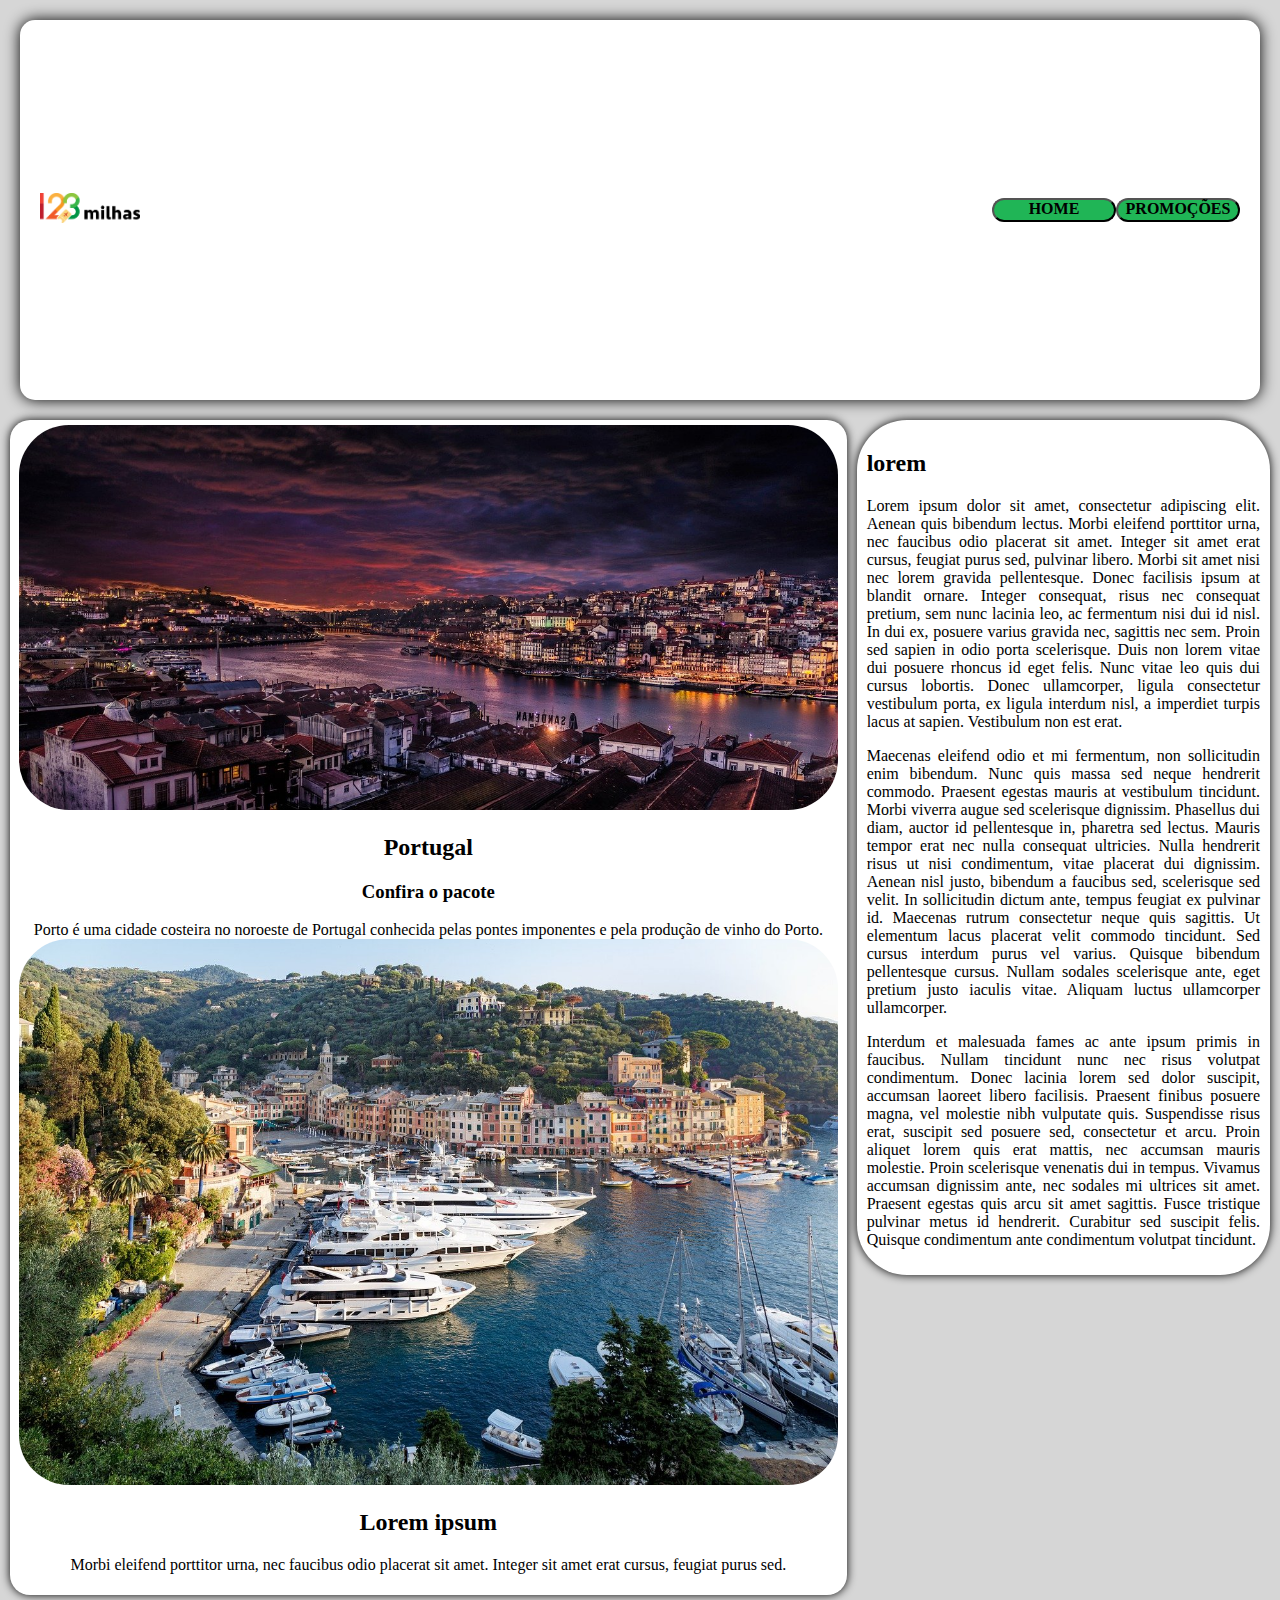
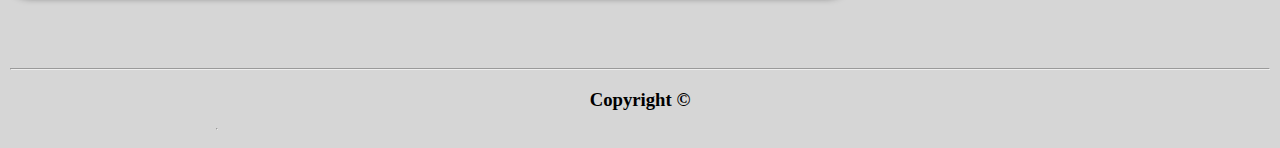
<file: index.html>
<!DOCTYPE html>
<html lang="pt-br">
<haed>
    <meta charset="utf-8">
    <meta name="viewport" content="width=device-width, initial-scale=1.0" />
    <title>123milhas</title>
    <link rel="stylesheet" type="text/css" href="css/style.css">
    <link rel="stylesheet" type="text/css" href="css/grid.css">
</haed>

<body>
    <div class="grid">
        <header>
            <div id="logo">
                <img src="imagens/123-Milhas-removebg-preview.png">
            </div>
            <nav>
                <ul class="botao">
                    <li><a class="btn" href="index.html" role="button">HOME</a></li>
                    <li><a class="btn" href="pacotesPromocionais.html" role="button">PROMOÇÕES</a></li>
                </ul>
            </nav>
        </header>
        <main>
            <div id="myDiv">
                <a href="porto.html" class="linkViagem">
                <img src="imagens/promocoes/porto-g.jpg"></a>
            </div>
            <div><h2>Portugal</h2> <p><h3>Confira o pacote</h3>Porto é uma cidade costeira no noroeste de Portugal conhecida pelas pontes imponentes e pela produção de vinho do Porto.</div>
            <div>
                <a href="#" class="linkViagem"><img src="imagens/promocoes/portofino-g.jpg">
                </a>
            </div>
            <div><h2>Lorem ipsum</h2> <p> Morbi eleifend porttitor urna, nec faucibus odio placerat sit amet. Integer sit amet erat cursus, feugiat purus sed.</div>
        </main>
        <aside>
            <h2>lorem</h2>
            <div>
                Lorem ipsum dolor sit amet, consectetur adipiscing elit. Aenean quis bibendum lectus. Morbi eleifend porttitor urna, nec faucibus odio placerat sit amet. Integer sit amet erat cursus, feugiat purus sed, pulvinar libero. Morbi sit amet nisi nec lorem gravida pellentesque. Donec facilisis ipsum at blandit ornare. Integer consequat, risus nec consequat pretium, sem nunc lacinia leo, ac fermentum nisi dui id nisl. In dui ex, posuere varius gravida nec, sagittis nec sem. Proin sed sapien in odio porta scelerisque. Duis non lorem vitae dui posuere rhoncus id eget felis. Nunc vitae leo quis dui cursus lobortis. Donec ullamcorper, ligula consectetur vestibulum porta, ex ligula interdum nisl, a imperdiet turpis lacus at sapien. Vestibulum non est erat.

                <p>Maecenas eleifend odio et mi fermentum, non sollicitudin enim bibendum. Nunc quis massa sed neque hendrerit commodo. Praesent egestas mauris at vestibulum tincidunt. Morbi viverra augue sed scelerisque dignissim. Phasellus dui diam, auctor id pellentesque in, pharetra sed lectus. Mauris tempor erat nec nulla consequat ultricies. Nulla hendrerit risus ut nisi condimentum, vitae placerat dui dignissim. Aenean nisl justo, bibendum a faucibus sed, scelerisque sed velit. In sollicitudin dictum ante, tempus feugiat ex pulvinar id. Maecenas rutrum consectetur neque quis sagittis. Ut elementum lacus placerat velit commodo tincidunt. Sed cursus interdum purus vel varius. Quisque bibendum pellentesque cursus. Nullam sodales scelerisque ante, eget pretium justo iaculis vitae. Aliquam luctus ullamcorper ullamcorper.

                <p>Interdum et malesuada fames ac ante ipsum primis in faucibus. Nullam tincidunt nunc nec risus volutpat condimentum. Donec lacinia lorem sed dolor suscipit, accumsan laoreet libero facilisis. Praesent finibus posuere magna, vel molestie nibh vulputate quis. Suspendisse risus erat, suscipit sed posuere sed, consectetur et arcu. Proin aliquet lorem quis erat mattis, nec accumsan mauris molestie. Proin scelerisque venenatis dui in tempus. Vivamus accumsan dignissim ante, nec sodales mi ultrices sit amet. Praesent egestas quis arcu sit amet sagittis. Fusce tristique pulvinar metus id hendrerit. Curabitur sed suscipit felis. Quisque condimentum ante condimentum volutpat tincidunt.
            </div>
        </aside>
        <hr>
        <footer>
            <hr>
            <h3>Copyright ©</h3>
        </footer>

    </div>

</body>

</html>
</file>
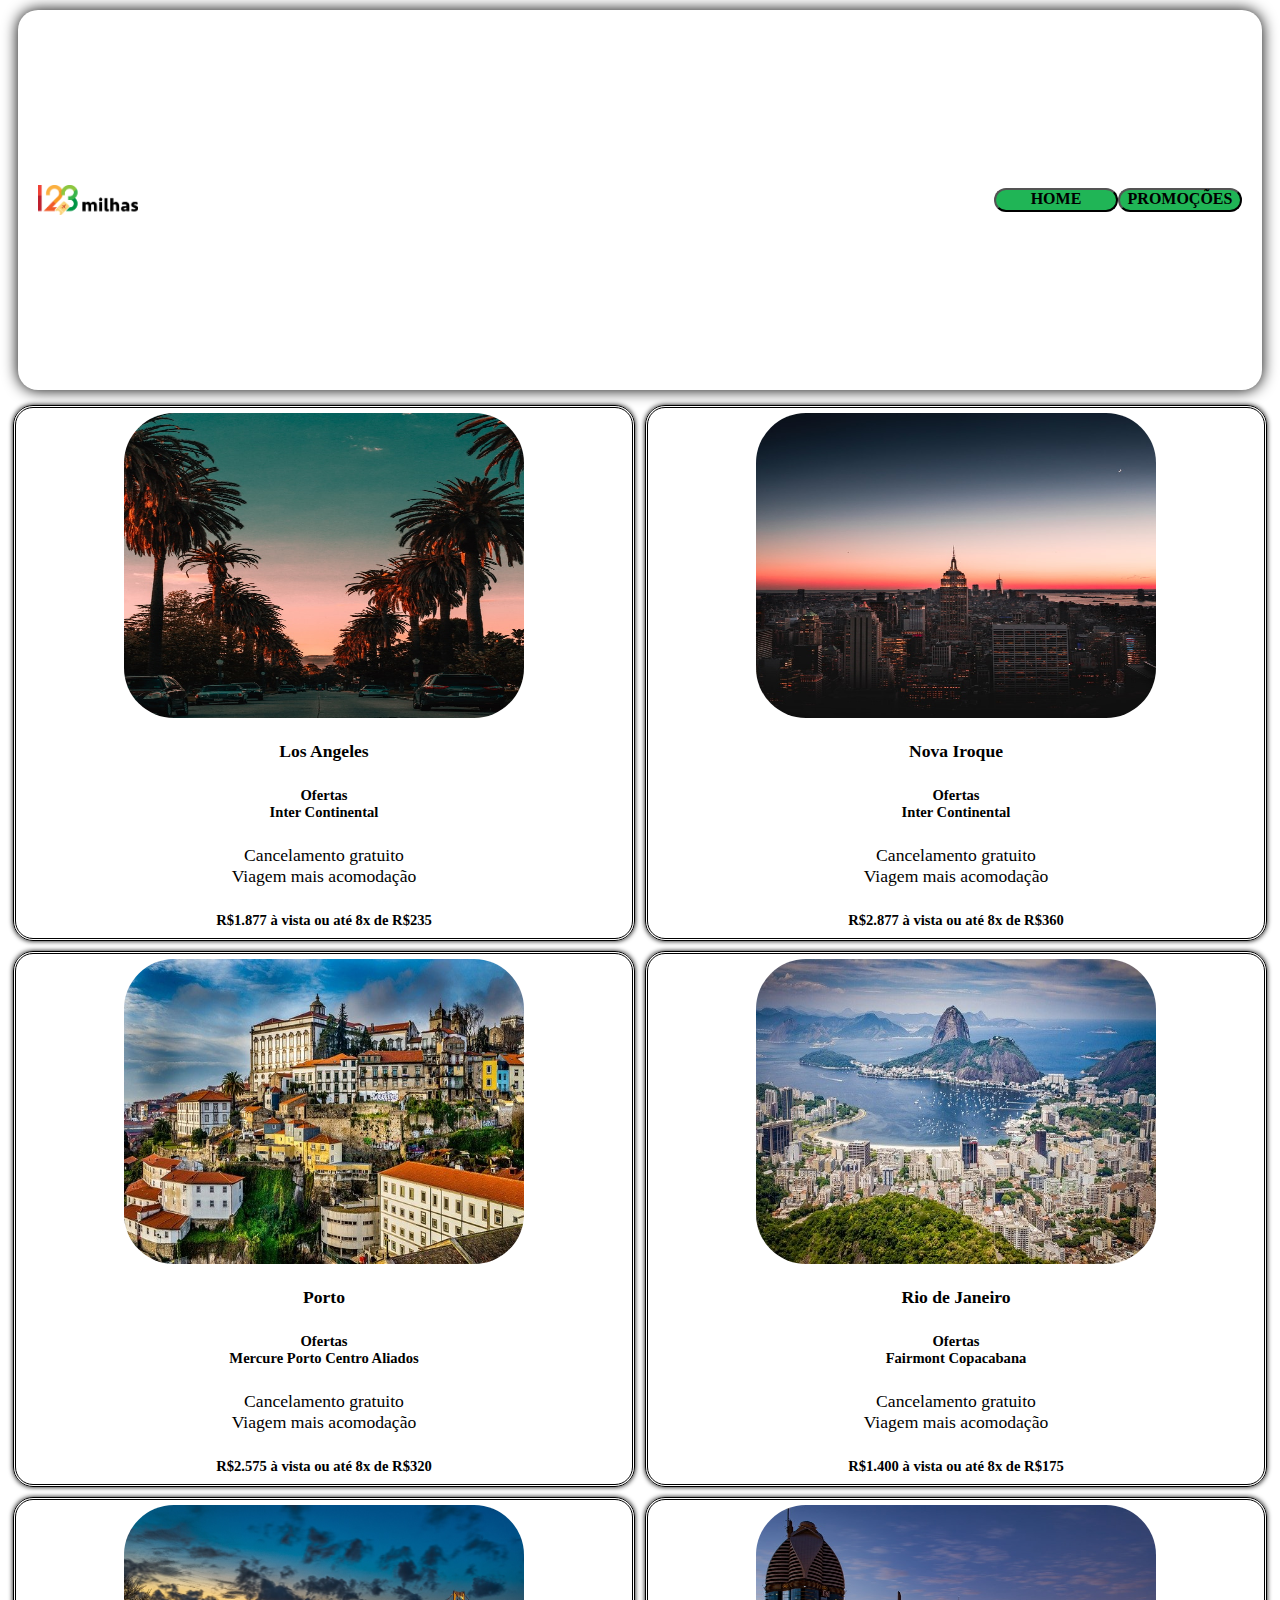
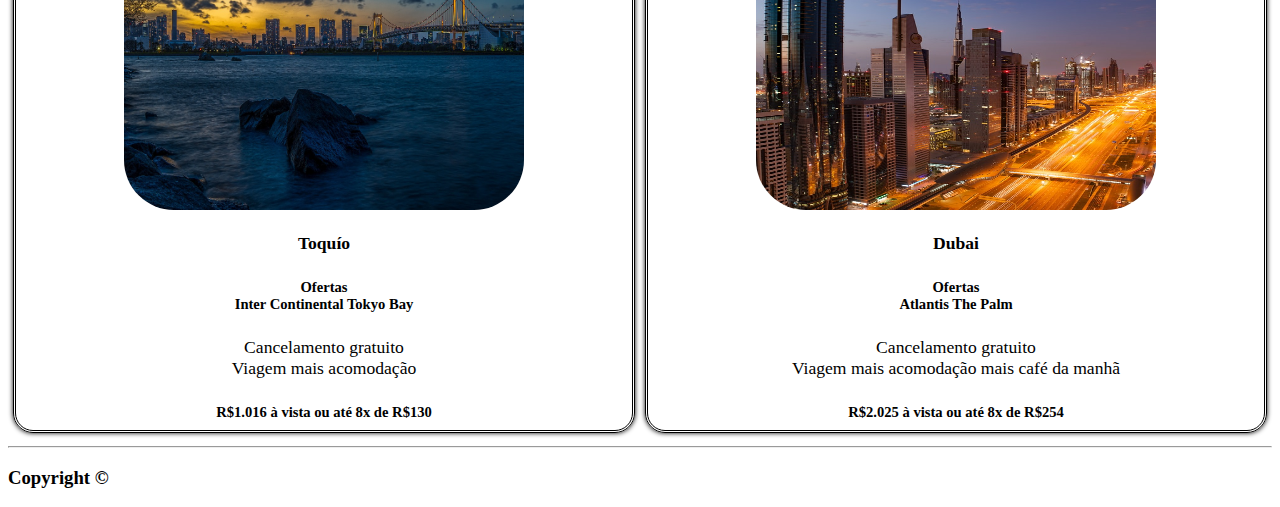
<file: pacotesPromocionais.html>
<DOCTYPE! html>
    <html lang="pt-br">
    <haed>
        <meta charset="utf-8">
        <meta name="viewport" content="width=\, initial-scale=1.0">
        <title>123milhas</title>
        <link rel="stylesheet" type="text/css" href="css/style.css">
    </haed>

    <body>
        <header>
            <div id="logo">
                <img src="imagens/123-Milhas-removebg-preview.png">
            </div>
            <nav>
                <ul class="botao">
                    <li><a class="btn" href="index.html" role="button">HOME</a></li>
                    <li><a class="btn" href="pacotesPromocionais.html" role="button">PROMOÇÕES</a></li>
                </ul>
            </nav>
        </header>
        <section class="cardCenter">
            <div class="card">
                <a href="#" class="linkViagem"><img class="imagem" src="imagens/losAngeles.jpg" alt="Los Angeles"></a>
                <h4>
                    <p>Los Angeles</p>
                </h4>
                <h5>Ofertas<br>Inter Continental</h5>
                <p>Cancelamento gratuito<br>Viagem mais acomodação</p>
                <h5>
                    <p>R$1.877 à vista ou até 8x de R$235
                </h5>
            </div>
            <div class="card">
                <a href="#" class="linkViagem"><img class="imagem" src="imagens/NY.jpg" alt="Nova Iroque"></a>
                <h4>
                    <p>Nova Iroque</p>
                </h4>
                <h5>Ofertas<br>Inter Continental</h5>
                <p>Cancelamento gratuito<br>Viagem mais acomodação</p>
                <h5>
                    <p>R$2.877 à vista ou até 8x de R$360
                </h5>
            </div>
            <div class="card">
                <a href="porto.html" class="linkViagem"><img class="imagem" src="imagens/Porto.jpg" alt="A cidade de Porto em Portugal"></a>
                <h4>
                    <p>Porto</p>
                </h4>
                <h5>Ofertas<br>Mercure Porto Centro Aliados </h5>
                <p>Cancelamento gratuito<br>Viagem mais acomodação</p>
                <h5>
                    <p>R$2.575 à vista ou até 8x de R$320
                </h5>
            </div>
            <div class="card">
                <a href="#" class="linkViagem"><img class="imagem" src="imagens/rio%20de%20janeiro%202.jpg" alt="Rio de Janeiro"></a>
                <h4>
                    <p>Rio de Janeiro</p>
                </h4>
                <h5>Ofertas<br>Fairmont Copacabana</h5>
                <p>Cancelamento gratuito<br>Viagem mais acomodação</p>
                <h5>
                    <p>R$1.400 à vista ou até 8x de R$175
                </h5>
            </div>
            <div class="card">
                <a href="#" class="linkViagem"><img class="imagem" src="imagens/toquio.jpg" alt="Toquío"></a>
                <h4>
                    <p>Toquío</p>
                </h4>
                <h5>Ofertas<br>Inter Continental Tokyo Bay</h5>
                <p>Cancelamento gratuito<br>Viagem mais acomodação</p>
                <h5>
                    <p>R$1.016 à vista ou até 8x de R$130
                </h5>
            </div>
            <div class="card">
                <a href="#" class="linkViagem"><img class="imagem" src="imagens/dubai.jpg" alt="Dubai"></a>
                <h4>
                    <p>Dubai</p>
                </h4>
                <h5>Ofertas<br>Atlantis The Palm</h5>
                <p>Cancelamento gratuito<br>Viagem mais acomodação mais café da manhã</p>
                <h5>
                    <p>R$2.025 à vista ou até 8x de R$254
                </h5>
            </div>
        </section>
        <footer>
            <hr>
            <h3>Copyright ©</h3>
        </footer>

    </body>

    </html>
</file>
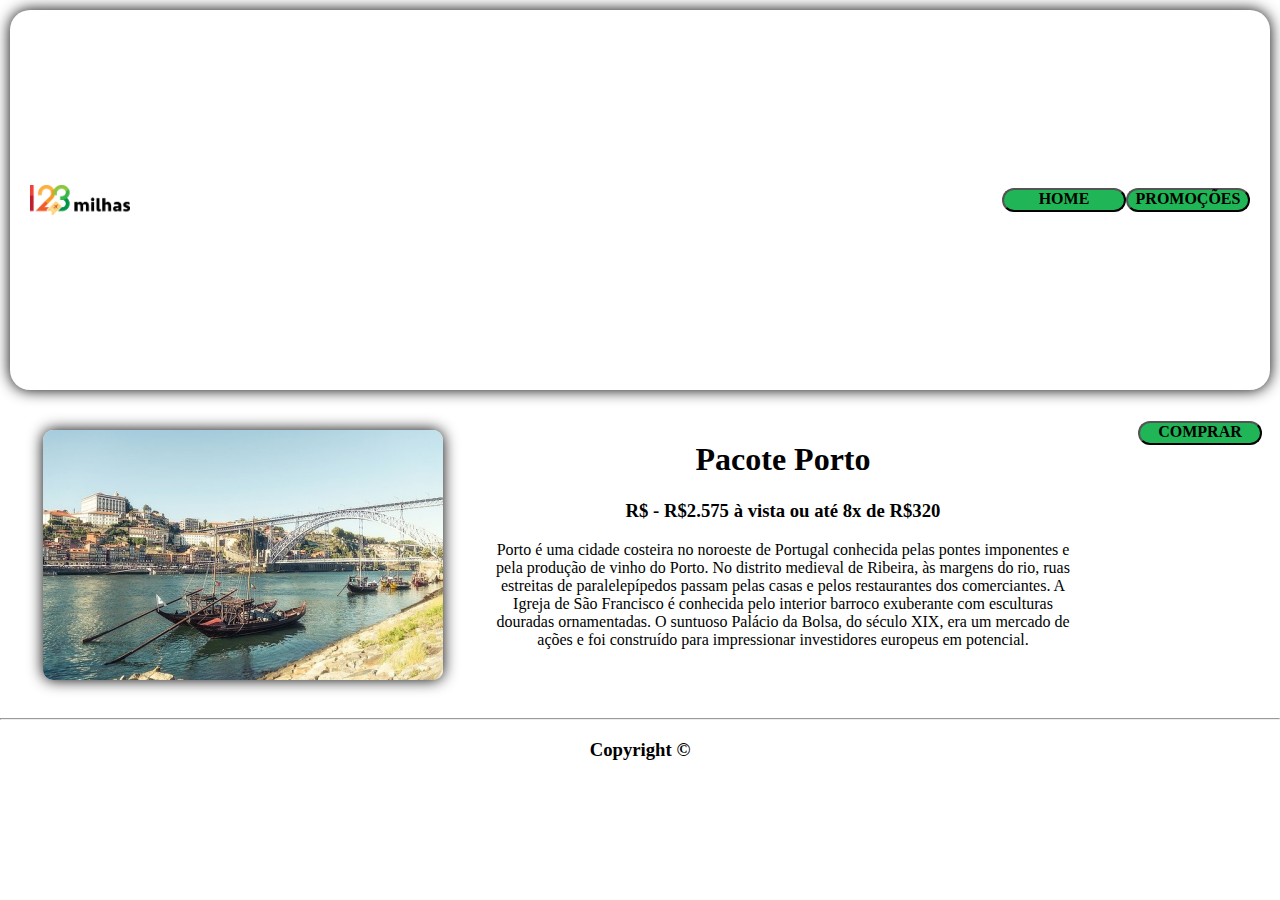
<file: porto.html>
<DOCTYPE! html>
    <html lang="pt-br">
    <haed>
        <meta charset="utf-8">
        <meta name="viewport" content="width=\, initial-scale=1.0">
        <title>123milhas</title>
        <link rel="stylesheet" type="text/css" href="css/style.css"> <link rel="stylesheet" type="text/css" href="css/carrosel.css">
    </haed>

    <body>
        <header>
            <div id="logo">
                <img src="imagens/123-Milhas-removebg-preview.png">
            </div>
            <nav>
                <ul class="botao">
                    <li><a class="btn" href="index.html" role="button">HOME</a></li>
                    <li><a class="btn" href="pacotesPromocionais.html" role="button">PROMOÇÕES</a></li>
                </ul>
            </nav>
        </header>
        <div class="tudo">
            <main>
                <div class="carrosel">
                    <ul>
                        <li><img src="imagens/carrosel/porto.png" alt="Cidade de Porto"></li>
                        <li><img src="imagens/carrosel/porto-2.png" alt="Cidade de Porto 2"></li>
                        <li><img src="imagens/carrosel/porto-3.png" alt="Cidade de Porto 3"></li>
                    </ul>
                </div>
                <div id="tex"><h1>Pacote Porto</h1><h3>R$ - R$2.575 à vista ou até 8x de R$320</h3>Porto é uma cidade costeira no noroeste de Portugal conhecida pelas pontes imponentes e pela produção de vinho do Porto. No distrito medieval de Ribeira, às margens do rio, ruas estreitas de paralelepípedos passam pelas casas e pelos restaurantes dos comerciantes. A Igreja de São Francisco é conhecida pelo interior barroco exuberante com esculturas douradas ornamentadas. O suntuoso Palácio da Bolsa, do século XIX, era um mercado de ações e foi construído para impressionar investidores europeus em potencial.</div>
                 <ul class="botao">
                    <li id="comprar"><a class="btn" href="#" role="button">COMPRAR</a></li>
                </ul>





            </main>

            
        </div>
        <footer>
            <hr>
            <h3>Copyright ©</h3>
        </footer>

    </body>

    </html>
</file>
<file: css/style.css>
@media (max-width: 5760px) {
    header {
   
        height: 340px;
        background-color: white;
        padding: 20px;
        display: flex;
        justify-content: space-between;
        align-items: center;
        flex-wrap: wrap;
        margin: 10px;
        overflow: hidden;
        border-radius: 20px;
        box-shadow: 0px 0px 15px black;

    }

    #logo img {
        width: 100px;

    }

    .botao {
        display: flex;
        list-style: none;
        text-align: center;
    }

    .botao li a {
        display: block
    }

    a.btn {
        width: 120px;
        height: 20px;
        background: #20B556;
        color: black;
        text-decoration: none;
        font-weight: bold;
        border-width: 2px;
        border-style: outset;
        border-radius: 50px;
        border-color: black;

    }

    a.btn:hover {
        background: #F94E35;
        color: #FFF;
        font-weight: bold;
        border-color: black;


    }

    .cardCenter {
        display: flex;
        max-width: 1300px;
        margin: 0 auto;
        flex-wrap: wrap;
    }

    .cardCenter > .card {
        flex: 1 1 200px;
        height: 520px;
        margin: 5px;
        border-style: double;
        border-color: black;
        border-radius: 20px;
        font-size: 1.1em;
        text-align: center;
        padding: 5px;
          box-shadow: 0px 0px 5px black;
    }



    .imagem {
        width: 400px;
        height: 305px;
        border-radius: 50px
    }
}

/**/
@media (max-width: 852px) {
    body {
        margin: 10px;

    }

    header {
        display: flex;
        justify-content: center;
        align-items: center;
    }

    #logo {
        margin: 0 auto;
        width: auto;
        height: 50px;

    }
  
}
</file>
<file: css/grid.css>
html,
body {
    padding: 0px;
    margin: 0px;
    

}

header {
    padding: 20px;
    height: 340px;
    overflow: hidden;
    grid-column-start: 1;
    grid-column-end: 4;
    border-radius: 15px;
    background-color: white;
    


}

/*Esse é o conteudo*/
main {
    background-color: white;
    grid-column-start: 1;
    grid-column-end: 3;
    grid-row-start: 2;
    grid-row-end: 6;
    border-radius: 20px;
    max-width: 1200px;
    min-width: 400px;
    height: auto;
    text-align: center;
    padding: 5px;
    box-shadow: 0px 0px 10px black;
    

}
main img{
/*
    display: block;
*/
    margin: 5px;
    border-radius: 50px;
    width: 99%;
    margin: auto

}
aside {
    background-color: white;
    padding: 10px;
    text-align: justify;
    grid-row-start: 2;
    grid-row-end: 6;
    max-width: 480px;
    min-width: 360px;
    border-radius: 50px;
    box-shadow: 0px 0px 10px black;
}

footer {
    text-align: center;
    height: 50px;
    grid-column-start: 1;
    grid-column-end: 4;
    grid-row-start: 6;
    align-content: flex-end;
  
}

/*Esse é o grid principal*/
.grid {
    background-color: #d6d6d6;
    display: grid;
    padding: 10px;
    /*numeros de colunas*/
    grid-template-columns: 1fr 1fr 1fr;
    /*numeros de linhas*/
    grid-template-rows: 1fr 1fr 1fr 1fr;
    grid-gap: 10px;
    

    align-items: flex-start;
}
</file>
<file: css/carrosel.css>
body {
    margin: 0px;
    padding: 0px;
}

a.linkViagem {
    text-decoration: none;
    display: block;
}

.tudo {
    min-width: 550px;
    max-width: 3500px;
    display: flex;
}

main {
    display: inline-flex;
    width: 100%;
    margin: 5px;

    justify-content: center;

}

aside {
    width: 20%;
    height: 20px;
    margin: 5px;

}

footer {
    text-align: center;
}

.carrosel {
    width: 400px;
    height: 250px;
    box-shadow: 0px 0px 15px black;
    overflow: hidden;
    border-radius: 10px;

    margin: 25px;
}

.carrosel ul {
    display: flex;
    list-style: none;
    width: 1200px;
    height: 250px;
}

.carrosel li {
    position: relative;
    margin-left: -40px;
    animation: slide 15s infinite ease-out;
}

.carrosel img {
    margin-right: 40px;
    margin-top: -16px;
}

#tex {
    font-family: "font-size:10vw;";
    padding: 10px;
    border-radius: 20px;
    min-width: 300px;
    max-width: 600px;
    margin: 5px;
    text-align: center;


}


@keyframes slide {
    0% {
        left: 0px
    }

    20% {
        left: 0px
    }

    30% {
        left: -400px
    }

    50% {
        left: -400px
    }

    60% {
        left: -800px
    }

    90% {
        left: -800px
    }

    100% {
        left: 0px
    }

}

@media (max-width: 1075px) {
    body {
        margin: 10px;

    }

    header {
        min-width: 300px;
        display: flex;
        justify-content: center;
        align-items: center;
    }

    #logo {
        margin: 0 auto;
        width: auto;
        height: 50px;

    }

    .tudo {
        min-width: 250px;
        max-width: 600px;
        margin: auto;

    }

    main {
        flex-wrap: wrap;
        min-width: 250px;
    }

    #tex {
        min-width: 250px;
        text-align: justify;


    }



}
</file>
